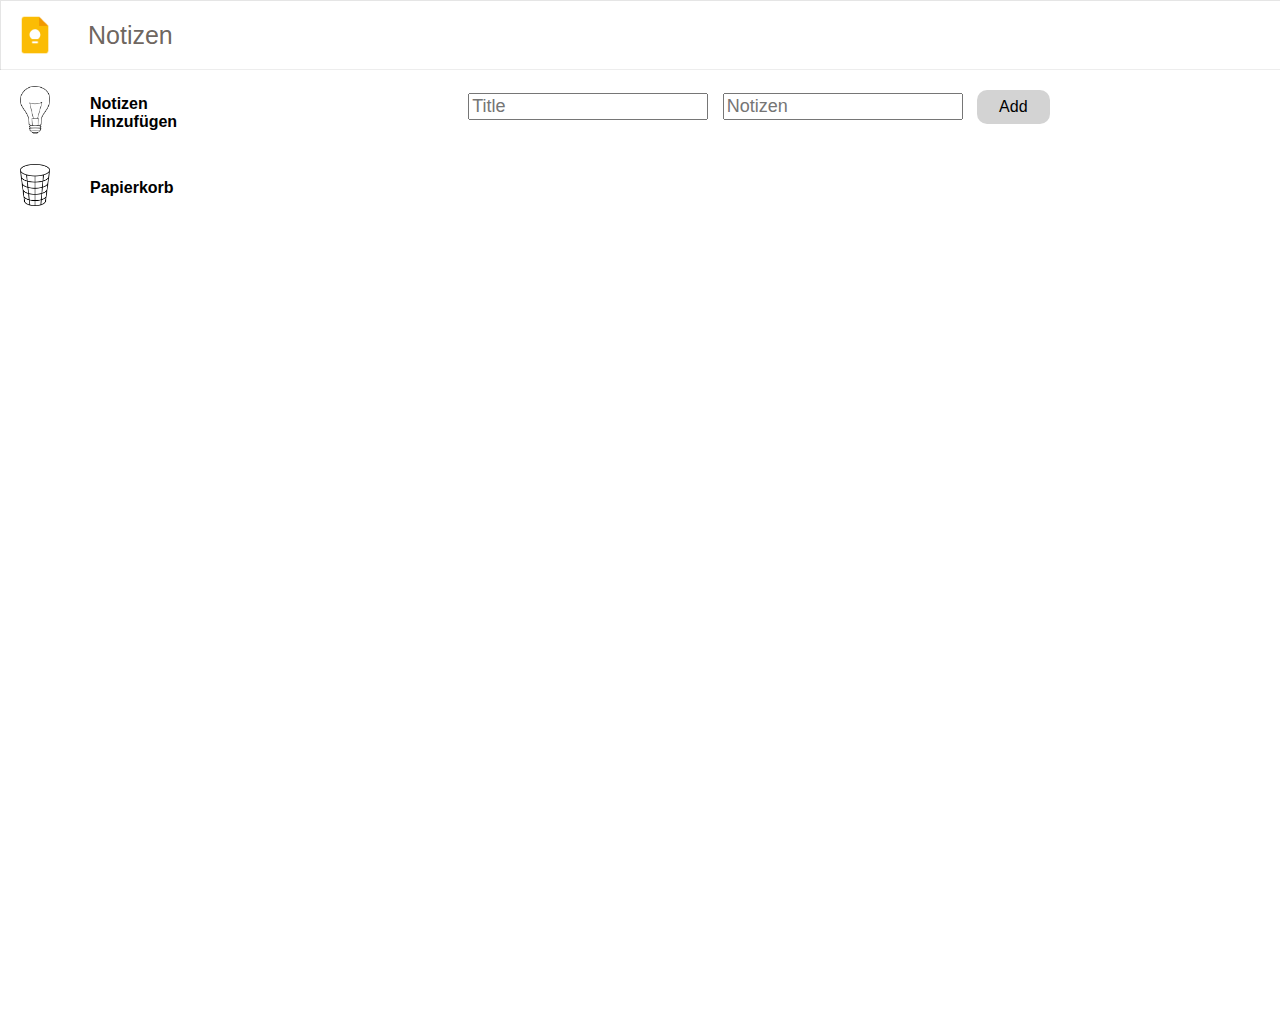
<file: index.html>
<!DOCTYPE html>
<html lang="de">

<head>
    <meta charset="UTF-8">
    <meta name="viewport" content="width=device-width, initial-scale=1.0">
    <title>Notizenblock</title>
    <link rel="stylesheet" href="style.css">
    <link rel="icon" type="images/x-icon" href="./img/keep_2020q4_48dp.png">
    <link rel="stylesheet" href="https://cdnjs.cloudflare.com/ajax/libs/font-awesome/4.7.0/css/font-awesome.min.css">
    <script src="script.js"></script>
</head>

<body onload="render()">
    <section class="navbar">
        <div class="navbar_link">
            <img src="./img/keep_2020q4_48dp.png" alt="">
            <p>Notizen</p>
        </div>
       
       
    </section>
    <div class="main">
        <div class="sidebar">
            <div class="start_site">
                <a href="index.html"><img src="./img/bulb-152947_1280.png" alt="">Notizen Hinzufügen</a>
            </div>
            <div class="papierkorb">
                <a href="papierkorb.html"><img src="./img/waste-paper-basket-7233852_1280.png" alt="">Papierkorb</a>
            </div>
        </div>
        <div id="post" class="content">
        </div>
    </div>



</body>

</html>
</file>
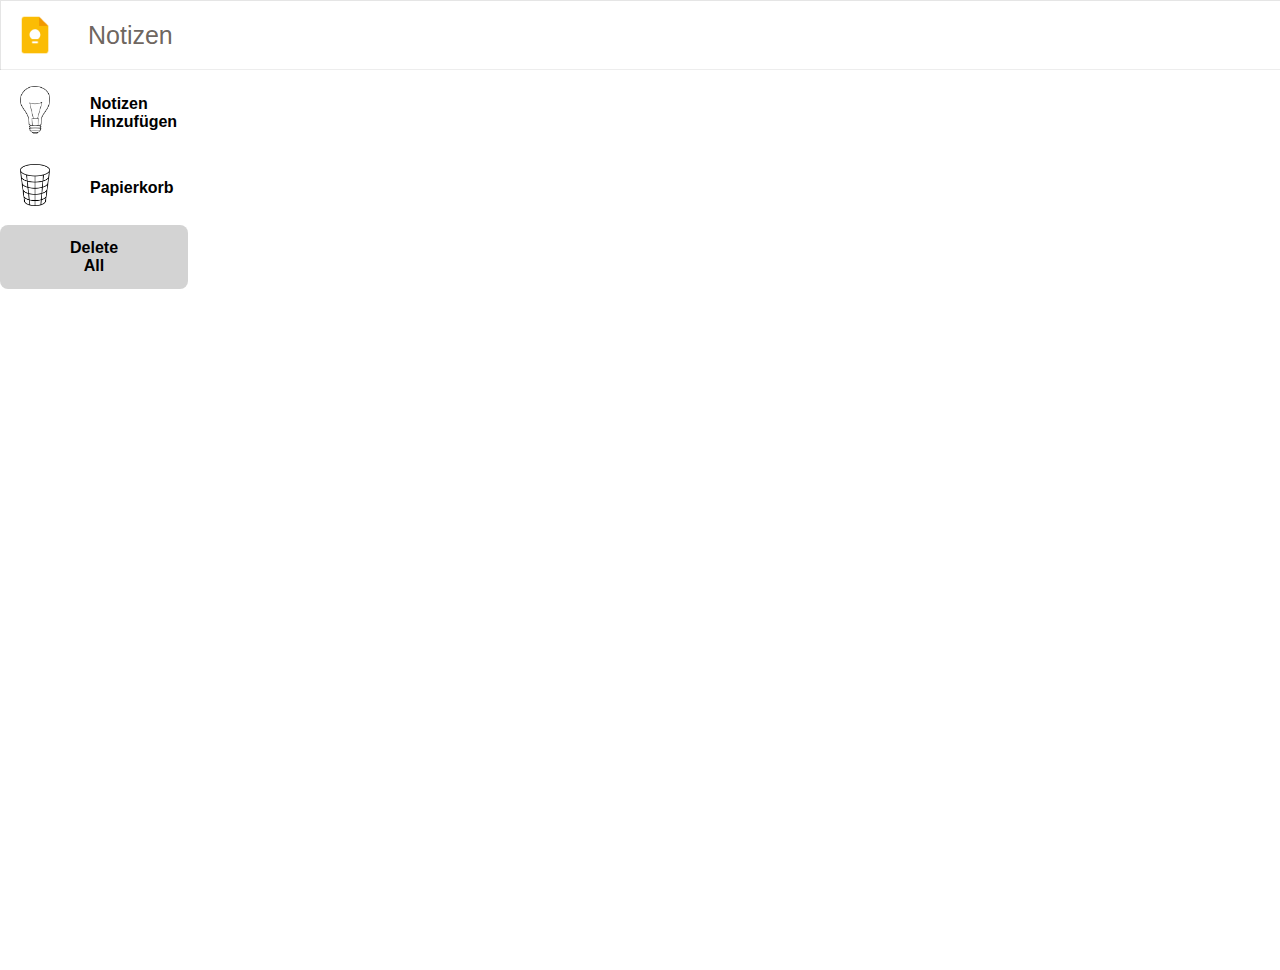
<file: papierkorb.html>
<!DOCTYPE html>
<html lang="de">

<head>
    <meta charset="UTF-8">
    <meta name="viewport" content="width=device-width, initial-scale=1.0">
    <title>Notitenblock</title>
    <link rel="stylesheet" href="style.css">
    <link rel="icon" type="images/x-icon" href="./img/keep_2020q4_48dp.png">
    <link rel="stylesheet" href="https://cdnjs.cloudflare.com/ajax/libs/font-awesome/4.7.0/css/font-awesome.min.css">
    <script src="script.js"></script>
</head>

<body onload="renderTrash()">
    <section class="navbar">
        <div class="navbar_link">
            <img src="./img/keep_2020q4_48dp.png" alt="">
            <p>Notizen</p>
        </div>
            
    </section>
    <div id="main" class="main">
        <div class="sidebar">
            <div class="start_site">
                <a href="index.html"><img src="./img/bulb-152947_1280.png" alt="">Notizen Hinzufügen</a>
            </div>
            <div class="papierkorb">
                <a href="papierkorb.html"><img src="./img/waste-paper-basket-7233852_1280.png" alt="">Papierkorb</a>
            </div>
            <div class="button_delete_all">
                <button onclick="deleteTrashNotes()"class="delete_all">Delete All</button>
             </div>
        </div>
        
        <div class="trash_content"> 
            
            <div id="trash" class="trash">
                
            </div>
        </div>
        
    </div>
</body>
</html>
</file>
<file: style.css>
body {
    margin: 0;
    font-family: Arial, Helvetica, sans-serif;

}

.navbar_link {
    display: flex;
    align-items: center;
    gap: 33px
}

.navbar {
    display: flex;
    align-items: center;
    box-shadow: inset 1px 1px 0 rgba(0, 0, 0, .1), inset 0 -1px 0 rgba(0, 0, 0, .07);
    padding: 15px;
}

.navbar img {
    height: 40px;
}

.navbar p {
    font-size: 25px;
    color: rgba(91, 82, 75, 0.9);
    margin-block-start: 0;
    margin-block-end: 0;
}

.sidebar {
    width: 350px;
    height: 100vh;
    position: relative;
}

.content {
    width: 100%;
    height: 100vh;
    position: relative;
}


.main {
    display: flex;
}

.notizen {
   width: 250px;
   height: 150px;
   border: solid 1px black;
   border-radius: 10px;
   margin: 20px;
   padding: 10px;
}

.sidebar {
    width: 270px;
    display: flex;
    flex-direction: column;
}

.message {
    width: 250px;
    min-height: 100px;
    border: 1px solid black;
    border-radius: 6px;
    margin: 10px;
    display: flex;
    flex-direction: column;
    position: relative;
    text-align: start;
    overflow: hidden;
    word-wrap: break-word;
}

.message h3 {
    margin-block-start: 0;
    margin-block-end: 0;
    text-align: start;
    padding: 7px;
    text-decoration: underline;    
}

.message p {
    margin-block-start: 0;
    margin-block-end: 0;
    margin-left: 5px;
    margin-right: 5px;
    margin-bottom: 40px;
}

.start_site img, .papierkorb img {
    width: 30px;
    padding: 5px 10px 10px 20px;
}

.start_site, .papierkorb {
    display: flex;
    margin-top: 5px;  
    height: 70px;
}

.start_site a, .papierkorb a {
    display: flex;
    margin-top: 5px;
    gap: 30px;
    align-items: center;
    text-decoration: none;
    font-weight: 600;
    color: black;

}
.start_site:hover {
    background-color: rgb(254,239,195);
    border-top-right-radius: 50px;
    border-bottom-right-radius: 50px;
}

.papierkorb:hover {
    background-color: rgb(241, 243, 244);
    border-top-right-radius: 50px;
    border-bottom-right-radius: 50px;
}

.content {
    padding: 20px;  
    width: 1200px;
    text-align: center;
}

#post_box {
    padding-top: 20px;
    display: flex;
    flex-wrap: wrap-reverse;
}

.content input {
    font-size: 18px;
    margin-left: 10px;
}

.button {
    background-color: lightgray;
    padding: 8px 22px 8px 22px;
    border: 0;
    border-radius: 10px;
    font-size: 16px;
    margin-left: 10px;
    bottom: 0px;
}
.button:hover {
    background-color: rgb(221, 220, 220);
}

.delete_button {
    position: absolute;
    bottom: 5px;
    right: 5px;
    border: 0;
    background-color: lightgray;
    border-radius: 8px;
    padding: 4px 10px 4px 10px;    
}

.delete_button:hover {
    background-color: rgb(221, 220, 220);
}

.trash_message {
    width: 200px;
    min-height: 100px;
    border: 1px solid black;
    border-radius: 6px;
    margin: 10px;
    display: flex;
    flex-direction: column;
    text-align: start;  
    word-wrap: break-word;
}

.trash_message p {
    margin-block-start: 0;
    margin-block-end: 0;
    margin-left: 5px;
    margin-right: 5px;
}

.trash_message h3 {
    margin-block-start: 0;
    margin-block-end: 0;
    text-align: start;
    padding: 7px;
    text-decoration: underline;
}

.trash {
    position: relative;
    padding-top: 20px;
    display: flex;
    flex-wrap: wrap-reverse;
    width: 1200px;
}

.trash_content {
    width: 1200px;
}

.delete_all {
    border: 0;
    background-color: lightgrey;
    border-radius: 8px;
    padding: 14px 70px 14px 70px;
    font-size: 16px;
    font-weight: bold;
}

.delete_all:hover {
    background-color: rgb(223, 222, 222);
}

.button_delete_all {
    display: flex;
    justify-content: center;
    margin-top: 5px;
}
</file>
